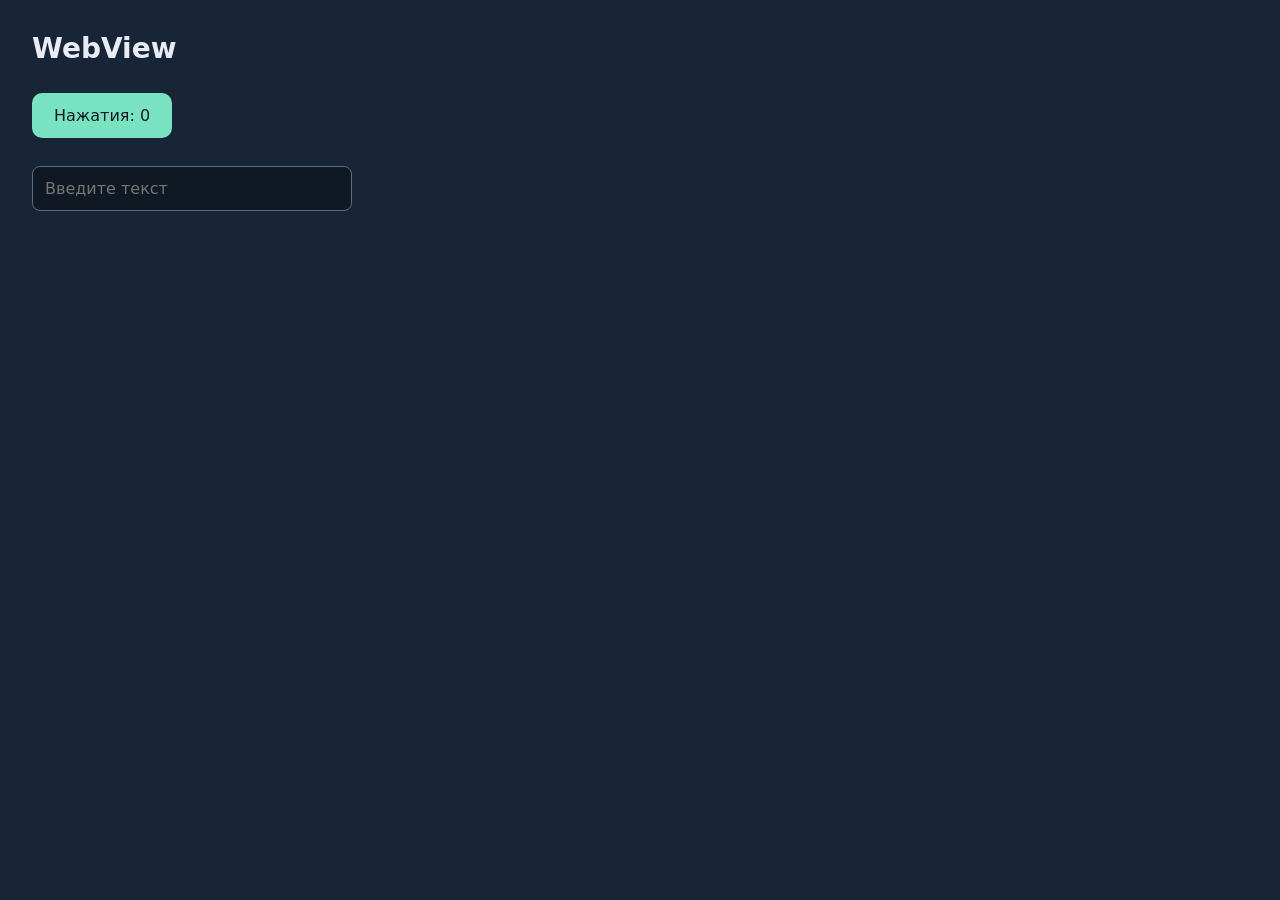
<file: examples/webview/src/page.html>
<!doctype html>
<html lang="ru"><meta charset="utf-8"><meta name="viewport" content="width=device-width, initial-scale=1">
<title>WebView</title>
<style>
:root { color-scheme: dark; font: 16px system-ui, sans-serif; color: #e8edf5; background: #172536 }
body { margin: 0; padding: 32px; box-sizing: border-box }
h1 { margin: 0 0 28px; font-size: 28px; font-weight: 600 }
button { border: 0; border-radius: 10px; padding: 13px 22px; font: inherit; cursor: pointer; background: #79e2c0; color: #101923 }
button:hover { background: #a4f4d9 }
input { display: block; margin: 28px 0; width: min(100%, 320px); box-sizing: border-box; padding: 12px; border: 1px solid #557086; border-radius: 8px; background: #101923; color: inherit; font: inherit }
</style>
<h1>WebView</h1>
<button onclick="document.getElementById('count').textContent=++count">Нажатия: <span id="count">0</span></button>
<input aria-label="Текст" placeholder="Введите текст">
<script>let count = 0;</script>
</html>
</file>
